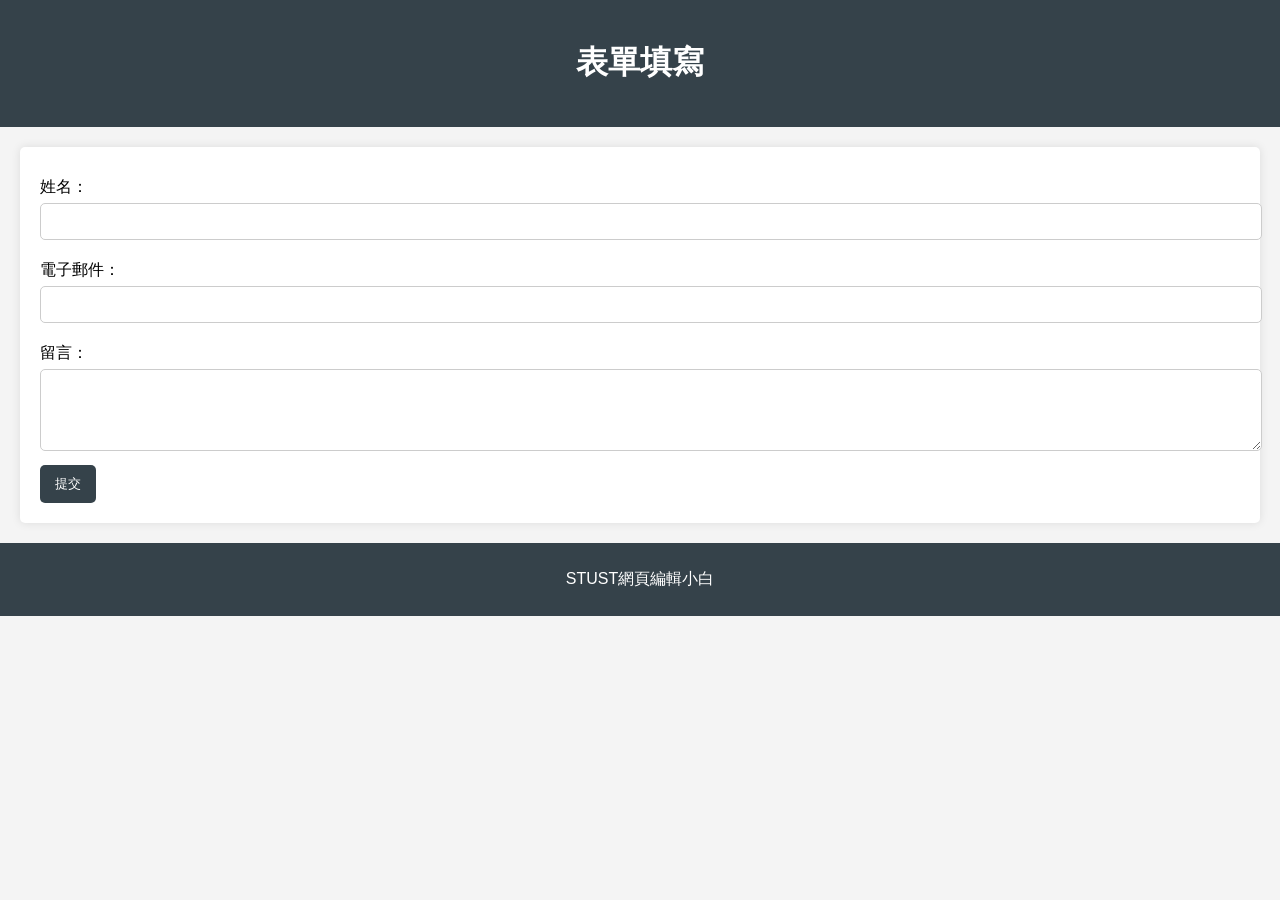
<file: form.html>
<!DOCTYPE html>
<html lang="zh">
<head>
    <meta charset="UTF-8">
    <meta name="viewport" content="width=device-width, initial-scale=1.0">
    <title>表單</title>
    <link rel="stylesheet" href="form.css">
</head>
<body>
    <header>
        <h1>表單填寫</h1>
    </header>
    <main>
        <form class="contact-form">
            <label for="name">姓名：</label>
            <input type="text" id="name" name="name" required>

            <label for="email">電子郵件：</label>
            <input type="email" id="email" name="email" required>

            <label for="message">留言：</label>
            <textarea id="message" name="message" rows="4" required></textarea>

            <button type="submit">提交</button>
        </form>
    </main>
    <footer>
        <p>STUST網頁編輯小白</p>
    </footer>
</body>
</html>

</body>
</html>
</file>
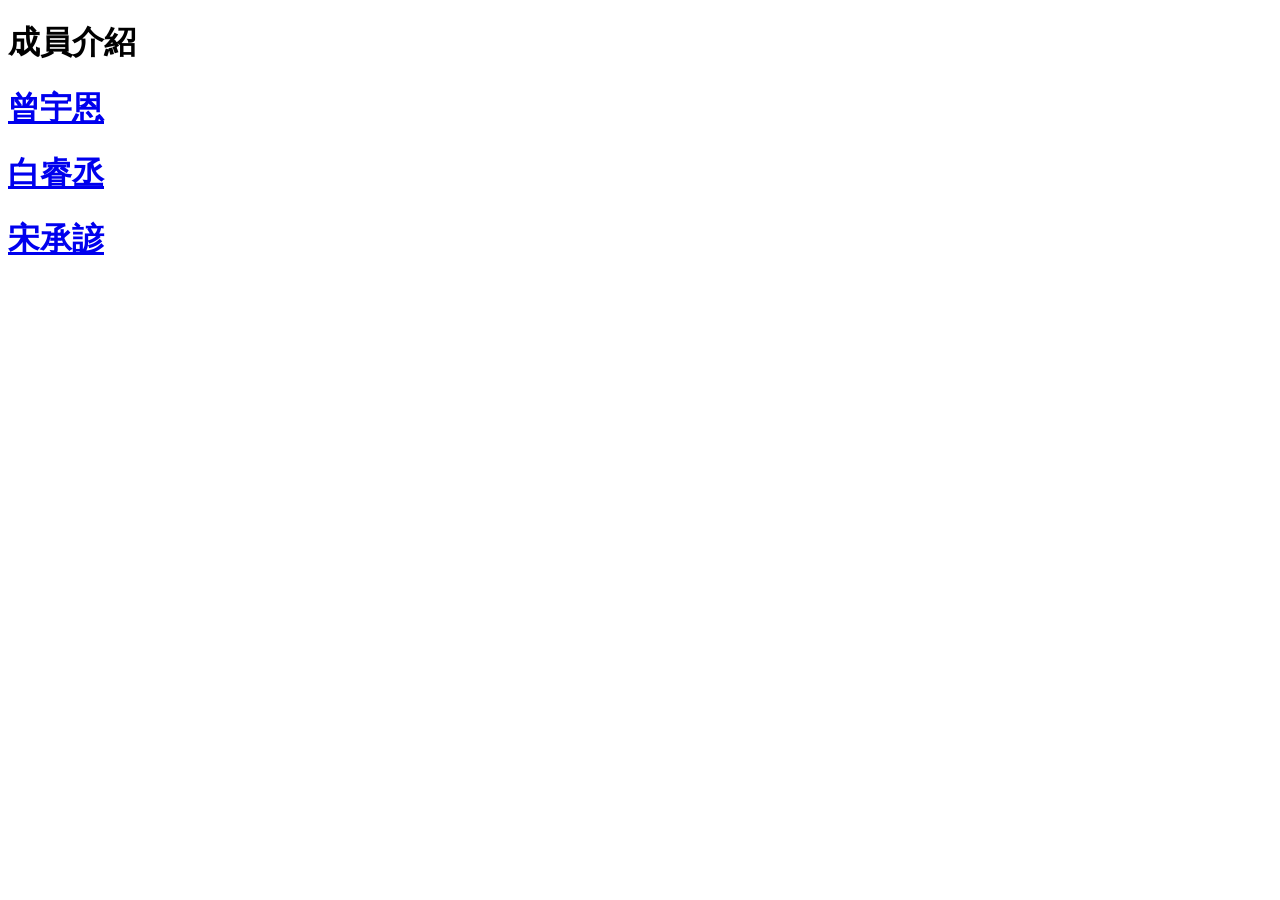
<file: team.html>
<!DOCTYPE html>
<html lang="en">
<head>
    <meta charset="UTF-8">
    <meta name="viewport" content="width=device-width, initial-scale=1.0">
    <title>成員介紹</title>
</head>
<body>
    <h1>成員介紹</h1>
    <a href="曾宇恩\0030\1.html" target="_blank"><h1>曾宇恩</h1>
    <a href="google.com" target="_blank"><h1>白睿丞</h1></a>
    <a href="google.com" target="_blank"><h1>宋承諺</h1></a>
       
        
</body>
</html>
</file>
<file: form.css>
body {
    font-family: Arial, sans-serif;
    margin: 0;
    padding: 0;
    background-color: #f4f4f4;
}

header {
    background: #35424a;
    color: #ffffff;
    padding: 20px 0;
    text-align: center;
}

main {
    padding: 20px;
}

.profile {
    background: #ffffff;
    padding: 20px;
    border-radius: 5px;
    box-shadow: 0 0 10px rgba(0, 0, 0, 0.1);
}

.profile-image {
    width: 150px;
    height: auto;
    border-radius: 50%;
}

.skills {
    margin-top: 20px;
}

footer {
    text-align: center;
    padding: 10px 0;
    background: #7795a8;
    color: #ffffff;
    position: relative;
    bottom: 0;
    width: 100%;
}
body {
    font-family: Arial, sans-serif;
    margin: 0;
    padding: 0;
    background-color: #f4f4f4;
}

header {
    background: #35424a;
    color: #ffffff;
    padding: 20px 0;
    text-align: center;
}

main {
    padding: 20px;
}

.contact-form {
    background: #ffffff;
    padding: 20px;
    border-radius: 5px;
    box-shadow: 0 0 10px rgba(0, 0, 0, 0.1);
}

label {
    display: block;
    margin: 10px 0 5px;
}

input[type="text"],
input[type="email"],
textarea {
    width: 100%;
    padding: 10px;
    margin-bottom: 10px;
    border: 1px solid #ccc;
    border-radius: 5px;
}

button {
    background: #35424a;
    color: #ffffff;
    padding: 10px 15px;
    border: none;
    border-radius: 5px;
    cursor: pointer;
}

button:hover {
    background: #2c3e50;
}

footer {
    text-align: center;
    padding: 10px 0;
    background: #35424a;
    color: #ffffff;
    position: relative;
    bottom: 0;
    width: 100%;
}
</file>
